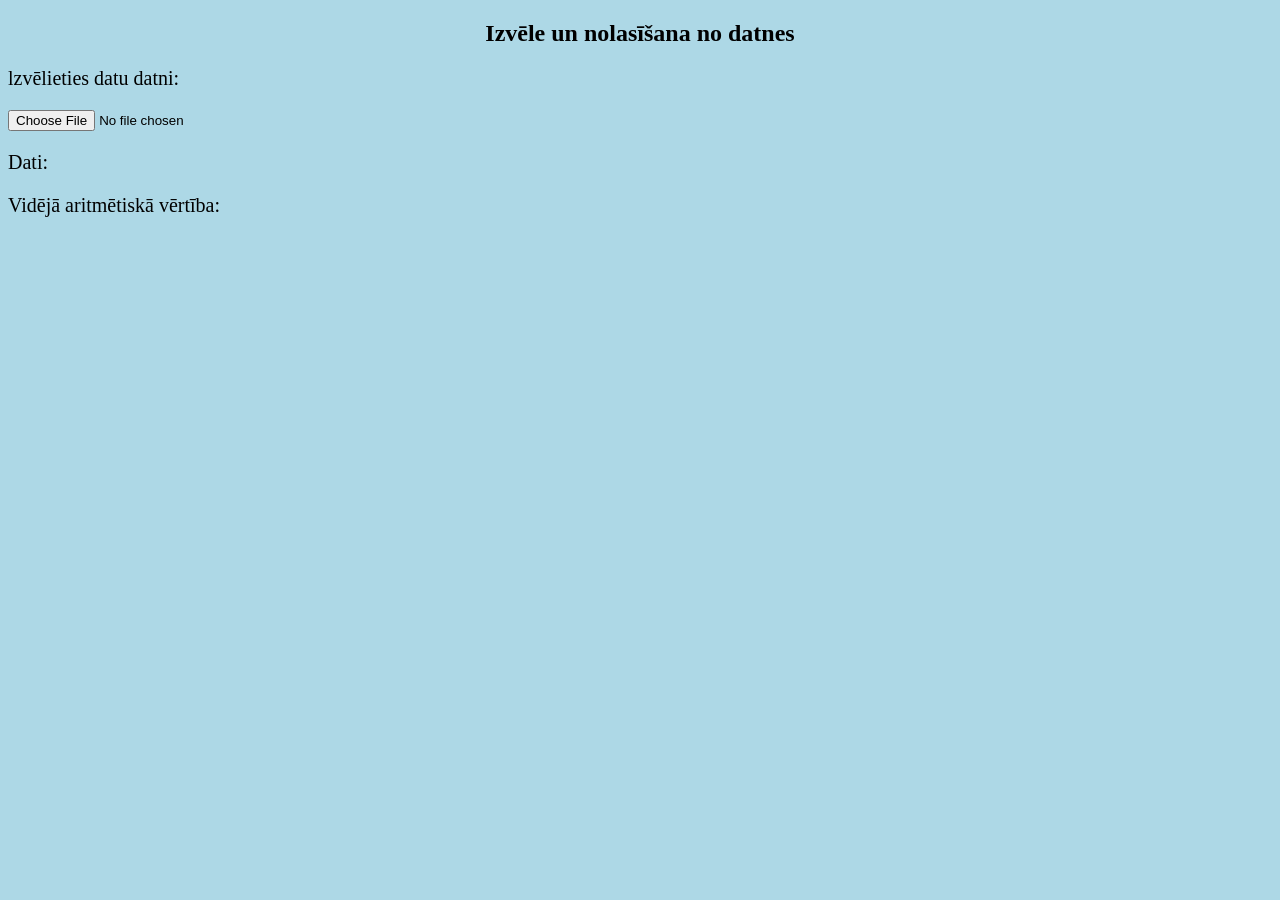
<file: index.html>
<!DOCTYPE html>
<html>
<head>
<title>datnes_nolasisana</title>
<meta charset="utf8"/>
<link href="stils.css" rel="stylesheet" type="text/css"
</head>
<body>
<h2><center>Izvēle un nolasīšana no datnes</center></h2>
<p>lzvēlieties datu datni:</p>


<input type="file" id="datne" onchange="atveertDatni()" />


<p>Dati:</p>
<p id="izvade"></p>
<p>Vidējā aritmētiskā vērtība:</p>
<p id="izvade1"></p>



<script src="script.js"></script>
</body>
</html>
</file>
<file: stils.css>
body {
  background-color: lightblue;
}

h1 {
  color: white;
  text-align: center;
}

p {
  font-family: verdana;
  font-size: 20px;
}
</file>
